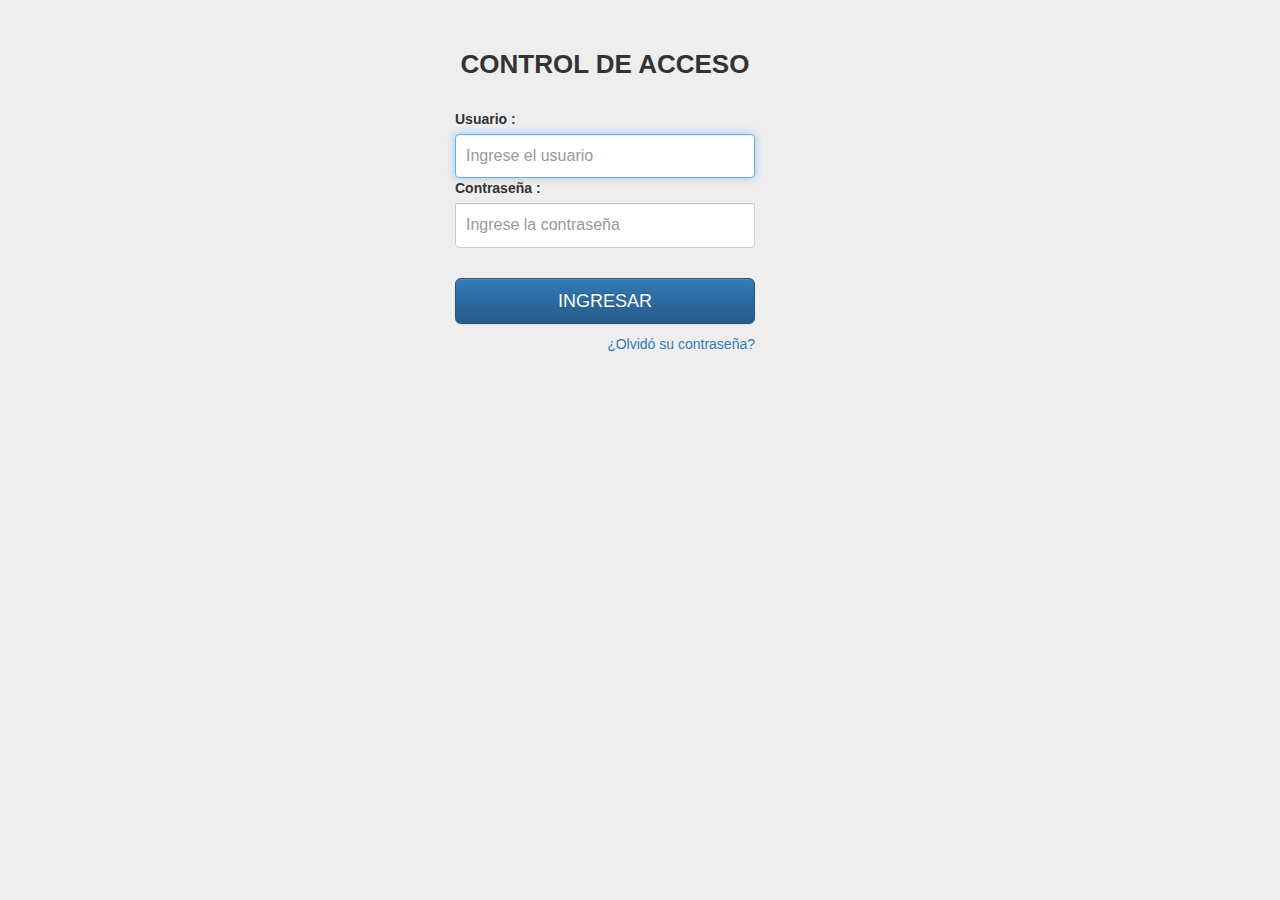
<file: monitor-web/src/main/webapp/init/index.html>
<!DOCTYPE html>
<html>
<head>
<meta http-equiv="Content-Type" content="text/html; charset=UTF-8"/>
<script src="../lib/jquery-2.1.4.js"></script>
<script src="../lib/angular/angular.js"></script>
<script src="../lib/angular/angular-ui-router.js"></script>
<script src="../lib/bootstrap/js/bootstrap.js"></script>
<script src="../lib/bootstrap/js/bootstrap.min.js"></script>
<script src="../lib/ui-bootstrap-tpls-0.13.0.js"></script>

<!--Alertas-->
<script src="../lib/jquery/jquery-1.4.2.min.js"></script>
<script src="../lib/jquery/jquery.ui.draggable.js"></script>
<script src="../lib/jquery/jquery.alerts.mod.js"></script>
<link rel="stylesheet" href="../lib/jquery/jquery.alerts.css">

<link rel="stylesheet" href="../lib/bootstrap/css/bootstrap.css">
<link rel="stylesheet" href="../lib/bootstrap/css/bootstrap-theme.min.css">
<link rel="stylesheet" href="../css/login.css">
<link rel="stylesheet" href="../css/style.css">
<title>VIEW-CONFIGURATOR-XML</title>
</head>
<body ng-app="app">
	<div>
		<div class="row">
			<div class="col-md-12 oculto">
				<header ng-include="'../page/templates/header.html'"></header>
			</div>
		</div>
		<div id="centro" class="row">
			<div class="col-md-2 oculto full-height">
				<div id="menu" ng-include="'../page/templates/menu.html'"></div>
			</div>
			<div class="col-md-10 full-height">
				<div id="cuerpo" resize-height ui-view></div>
			</div>
		</div>
		<div class="row">
			<div class="col-md-12 oculto">
			<!--<footer ng-include="'../page/templates/footer.html'"></footer>-->
		</div>
		</div>
	</div>
</body>
<script src="app.js"></script>
<script src="../js/login/controller/LoginController.js"></script>
<script src="../js/general/controller/TimeLogController.js"></script>
<script src="../js/templates/MenuController.js"></script>
<script src="../js/general/controller/PrincipalController.js"></script>
<script src="../js/general/directives/Directives.js"></script>
<script src="../js/general/textos.js"></script>
</html>
</file>
<file: monitor-web/src/main/webapp/css/login.css>
body {
	min-width: 800px;
	padding-top: 10px;
	padding-bottom: 5px;
	background-color: #eee;
}
</file>
<file: monitor-web/src/main/webapp/css/style.css>
header {
	color: #fff;
	background-color: #337ab7;
	border-color: #2e6da4;
	height: 80px;
	width: 100%;
	display: inline-block;
}

#menu {
	background-color: #f5f5f5;
	width: 150px;
	float: left;
	height: 100%;
	margin: 0px 5px 0px 0px;
}

#cuerpo {
	background-color: inherit;
	float: left;
	display: inline-block;
	height: 100%;
}

#centro {
	display: inline-block;
	min-width: 600px;
	width: 100%;
	height: 500px;
	margin: 5px 5px 0px 5px;
}

.menuitem {
	
}


.form-signin {
	max-width: 330px;
	padding: 15px;
	margin: 0 auto;
}

.form-signin .form-signin-heading, .form-signin .checkbox {
	margin-bottom: 10px;
	font-size: 26px;
	font-weight: bold;
	text-align: center;
}

.form-signin .checkbox {
	font-weight: normal;
}

.form-signin .form-control {
	position: relative;
	height: auto;
	-webkit-box-sizing: border-box;
	-moz-box-sizing: border-box;
	box-sizing: border-box;
	padding: 10px;
	font-size: 16px;
}

.form-signin .form-control:focus {
	z-index: 2;
}

.form-signin input[type="email"] {
	margin-bottom: -1px;
	border-bottom-right-radius: 0;
	border-bottom-left-radius: 0;
}

.form-signin input[type="password"] {
	margin-bottom: 10px;
	border-top-left-radius: 0;
	border-top-right-radius: 0;
}

.form-signin #olvidoContrasenia {
	margin-top: 10px;
	text-align: right;
}

.oculto {
	display: none;	
}
</file>
